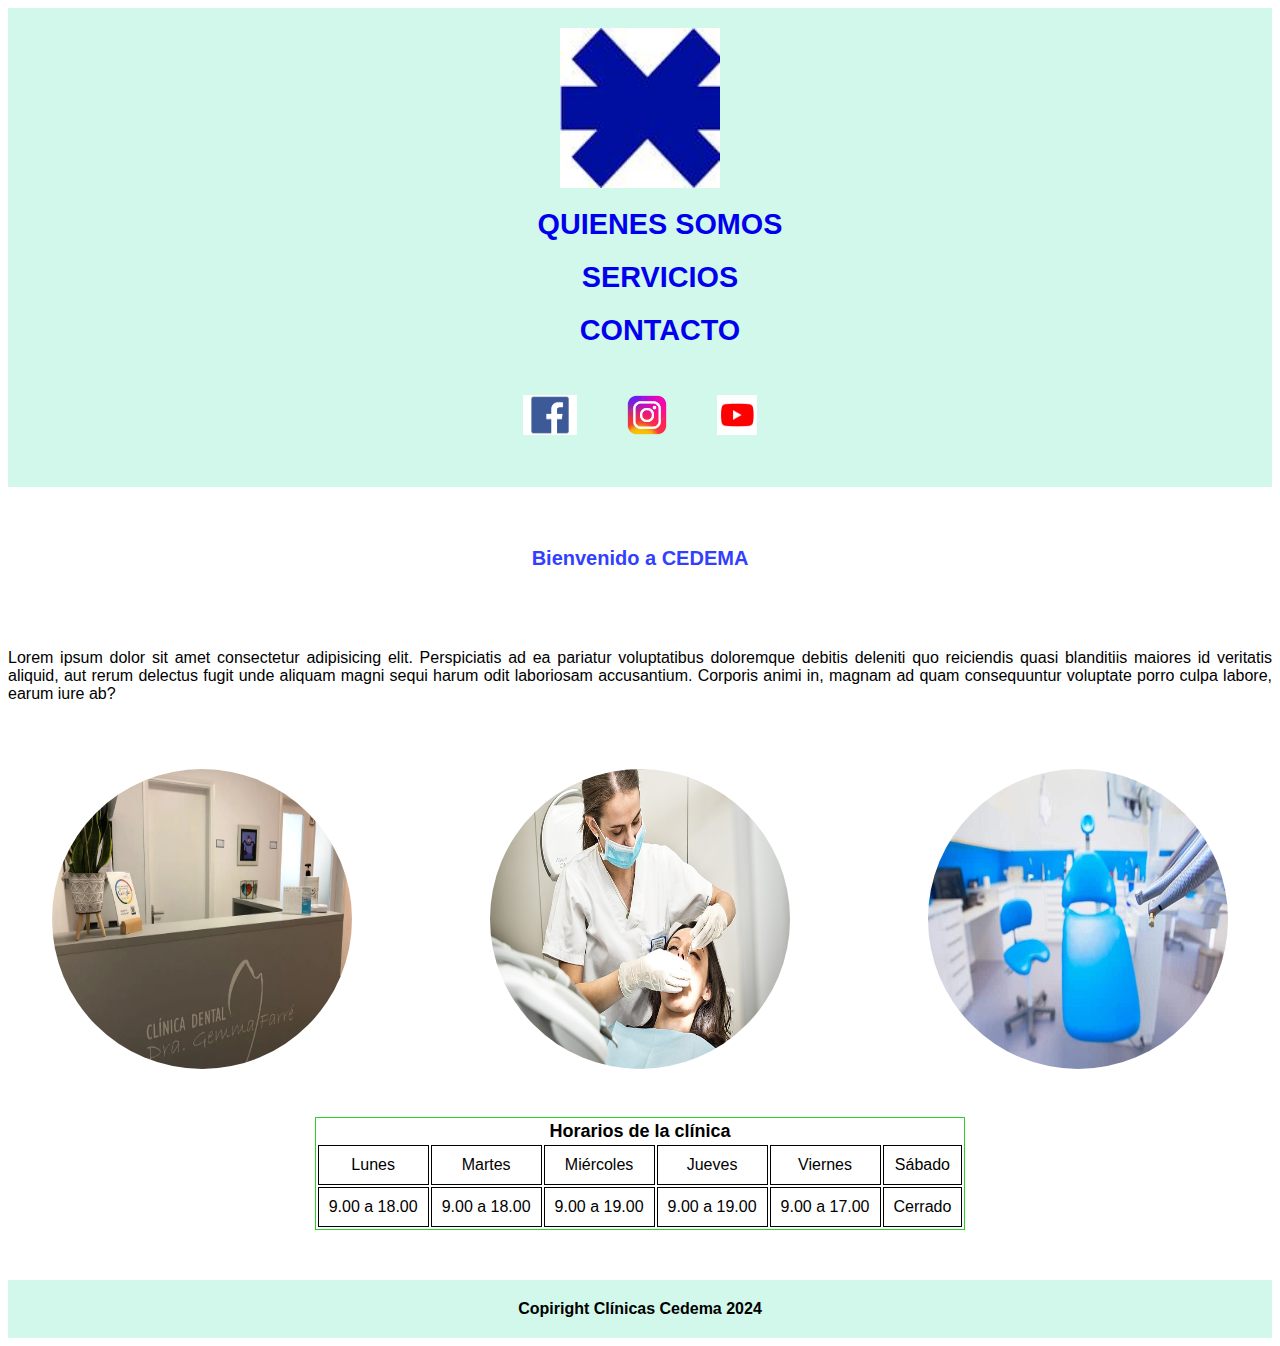
<file: M2P04_Miquel_Xubet_Albert/html/index.html>
<!DOCTYPE html>
<html lang="en">
  <head>
    <meta charset="UTF-8" />
    <meta name="viewport" content="width=device-width, initial-scale=1.0" />
    <title>Mi Web Completa</title>
    <link rel="stylesheet" href="../css/index.css" />
  </head>
  <body>
    <header>
      <nav class="container-menu">
        <a href="./index.html">
          <img
            class="tokio"
            src="../media/img/logotokio.jpeg"
            alt="logo-escuela-tokio"
        /></a>
        <ul>
          <li><a href="./quienes-somos.html">QUIENES SOMOS</a></li>
          <li><a href="./nuestros-servicios.html">SERVICIOS</a></li>
          <li><a href="./contacto.html">CONTACTO</a></li>
        </ul>
        <div class="container-rrss">
          <a href="#"
            ><img
              class="logo"
              src="../media/img/logo-facebook.png"
              alt="logo-facebook"
          /></a>
          <a href="#"
            ><img
              class="logo"
              src="../media/img/logo-instagram.png"
              alt="logo-instagram"
          /></a>
          <a href="#"
            ><img
              class="logo"
              src="../media/img/logo-youtube.webp"
              alt="logo-youtube"
          /></a>
        </div>
      </nav>
    </header>
    <div class="container-principal">
      <h1>Bienvenido a CEDEMA</h1>
      <p>
        Lorem ipsum dolor sit amet consectetur adipisicing elit. Perspiciatis ad
        ea pariatur voluptatibus doloremque debitis deleniti quo reiciendis
        quasi blanditiis maiores id veritatis aliquid, aut rerum delectus fugit
        unde aliquam magni sequi harum odit laboriosam accusantium. Corporis
        animi in, magnam ad quam consequuntur voluptate porro culpa labore,
        earum iure ab?
      </p>
      <div class="container-info">
        <img
          class="imagen-container"
          src="../media/img/entrada.webp"
          alt="foto-recepción-clínica"
        />
        <img
          class="imagen-container"
          src="../media/img/clinica_dental.jpg"
          alt="imagen-paciente"
        />
        <img
          class="imagen-container"
          src="../media/img/clinica.jpg"
          alt="imagen-consulta"
        />
      </div>
    </div>
    <table>
      <tr>
        <th colspan="6">Horarios de la clínica</th>
      </tr>
      <tr>
        <td>Lunes</td>
        <td>Martes</td>
        <td>Miércoles</td>
        <td>Jueves</td>
        <td>Viernes</td>
        <td>Sábado</td>
      </tr>
      <tr>
        <td>9.00 a 18.00</td>
        <td>9.00 a 18.00</td>
        <td>9.00 a 19.00</td>
        <td>9.00 a 19.00</td>
        <td>9.00 a 17.00</td>
        <td>Cerrado</td>
      </tr>
    </table>
    <footer>Copiright Clínicas Cedema 2024</footer>
  </body>
</html>
</file>
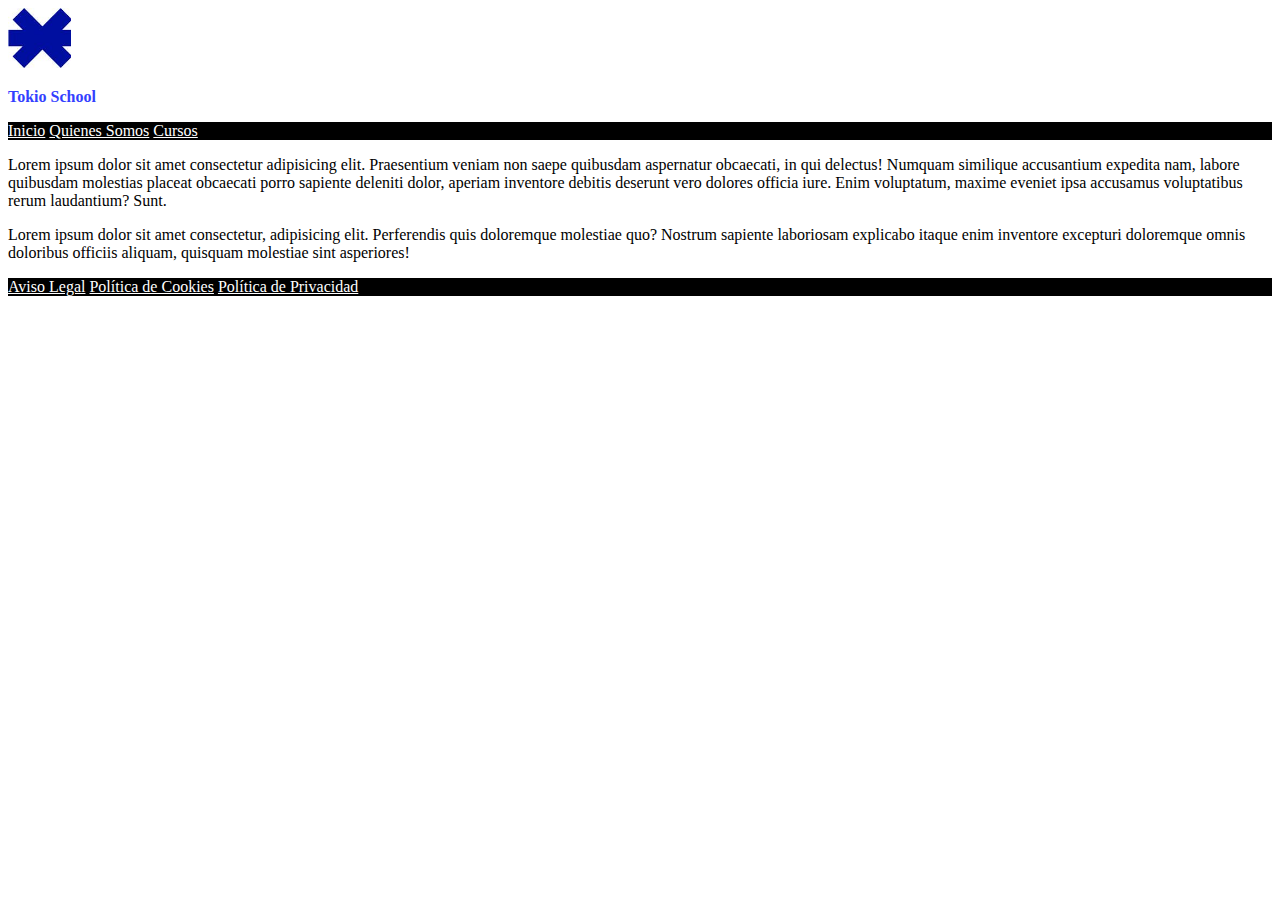
<file: M2P01_Miquel_Xubet_Albert.html>
<!DOCTYPE html>
<html lang="es">
  <head>
    <meta charset="UTF-8" />
    <meta name="viewport" content="width=device-width, initial-scale=1.0" />
    <title>Práctica 1 CSS</title>
    <link rel="stylesheet" href="Styles.css" />
  </head>
  <body>
    <header>
      <img src="logotokio.jpeg" alt="logo-escuela-digital-TokioSchool" /><br />
      <p id="texto">Tokio School</p>
    </header>
    <nav>
      <a href="#">Inicio</a>
      <a href="#">Quienes Somos</a>
      <a href="#">Cursos</a>
    </nav>
    <article>
      <p>
        Lorem ipsum dolor sit amet consectetur adipisicing elit. Praesentium
        veniam non saepe quibusdam aspernatur obcaecati, in qui delectus!
        Numquam similique accusantium expedita nam, labore quibusdam molestias
        placeat obcaecati porro sapiente deleniti dolor, aperiam inventore
        debitis deserunt vero dolores officia iure. Enim voluptatum, maxime
        eveniet ipsa accusamus voluptatibus rerum laudantium? Sunt.
      </p>
    </article>
    <article>
      <p>
        Lorem ipsum dolor sit amet consectetur, adipisicing elit. Perferendis
        quis doloremque molestiae quo? Nostrum sapiente laboriosam explicabo
        itaque enim inventore excepturi doloremque omnis doloribus officiis
        aliquam, quisquam molestiae sint asperiores!
      </p>
    </article>
    <footer>
      <a href="#">Aviso Legal</a>
      <a href="#">Política de Cookies</a>
      <a href="#">Política de Privacidad</a>
    </footer>
  </body>
</html>
</file>
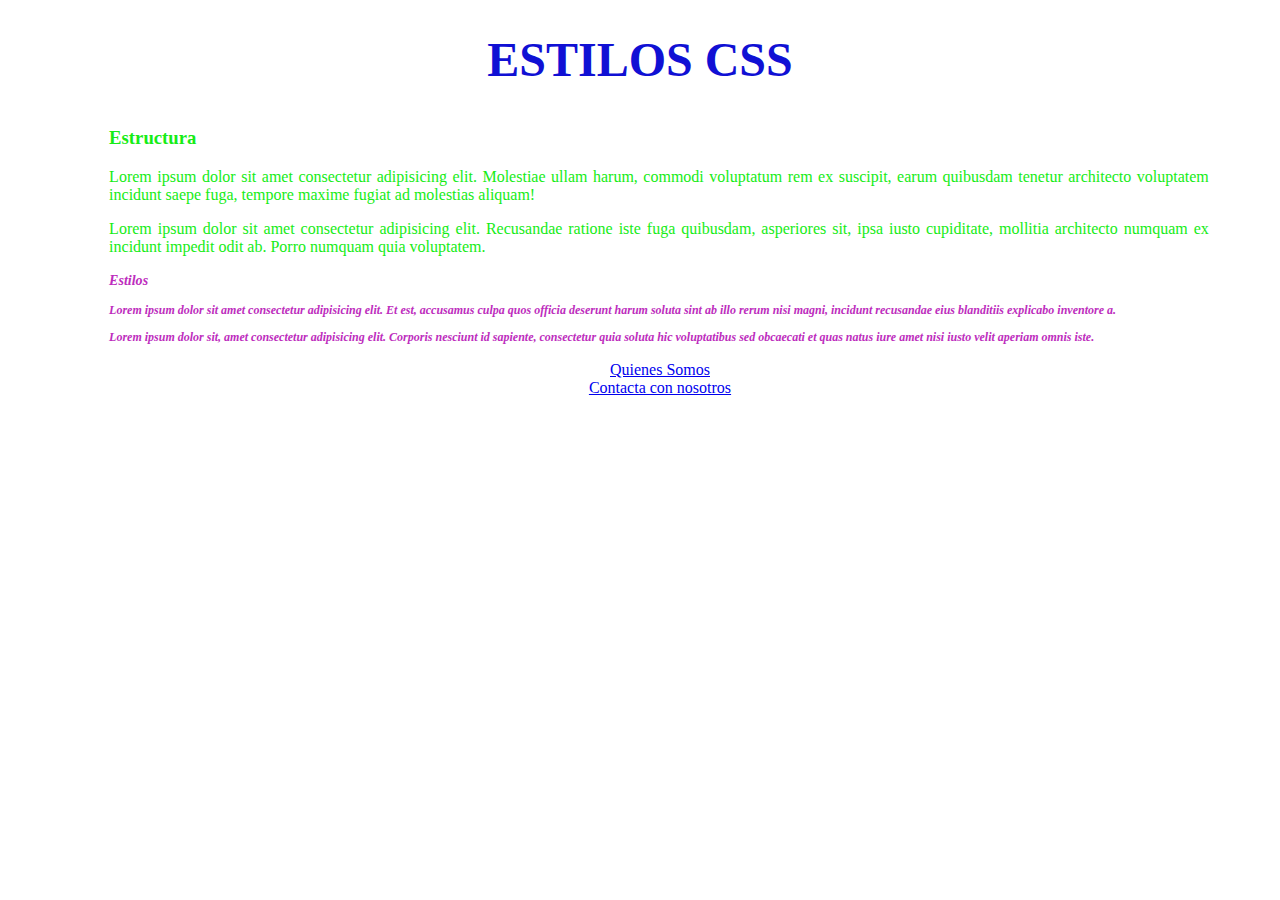
<file: M2P02_Miquel_Xubet_Albert.html>
<!DOCTYPE html>
<html lang="es">
  <head>
    <meta charset="UTF-8" />
    <meta name="viewport" content="width=device-width, initial-scale=1.0" />
    <title>Práctica 2 estilos</title>
    <link rel="stylesheet" href="stylesM2P02.css" />
  </head>
  <body>
    <h1>ESTILOS CSS</h1>
    <section class="articulos">
      <article id="estructura">
        <h3>Estructura</h3>
        <p>
          Lorem ipsum dolor sit amet consectetur adipisicing elit. Molestiae
          ullam harum, commodi voluptatum rem ex suscipit, earum quibusdam
          tenetur architecto voluptatem incidunt saepe fuga, tempore maxime
          fugiat ad molestias aliquam!
        </p>
        <p>
          Lorem ipsum dolor sit amet consectetur adipisicing elit. Recusandae
          ratione iste fuga quibusdam, asperiores sit, ipsa iusto cupiditate,
          mollitia architecto numquam ex incidunt impedit odit ab. Porro numquam
          quia voluptatem.
        </p>
      </article>
      <article id="estilos">
        <h3>Estilos</h3>
        <p>
          Lorem ipsum dolor sit amet consectetur adipisicing elit. Et est,
          accusamus culpa quos officia deserunt harum soluta sint ab illo rerum
          nisi magni, incidunt recusandae eius blanditiis explicabo inventore a.
        </p>
        <p>
          Lorem ipsum dolor sit, amet consectetur adipisicing elit. Corporis
          nesciunt id sapiente, consectetur quia soluta hic voluptatibus sed
          obcaecati et quas natus iure amet nisi iusto velit aperiam omnis iste.
        </p>
      </article>
    </section>
    <footer>
      <nav>
        <ul>
          <li><a href="#">Quienes Somos</a></li>
          <li><a href="#">Contacta con nosotros</a></li>
        </ul>
      </nav>
    </footer>
  </body>
</html>
</file>
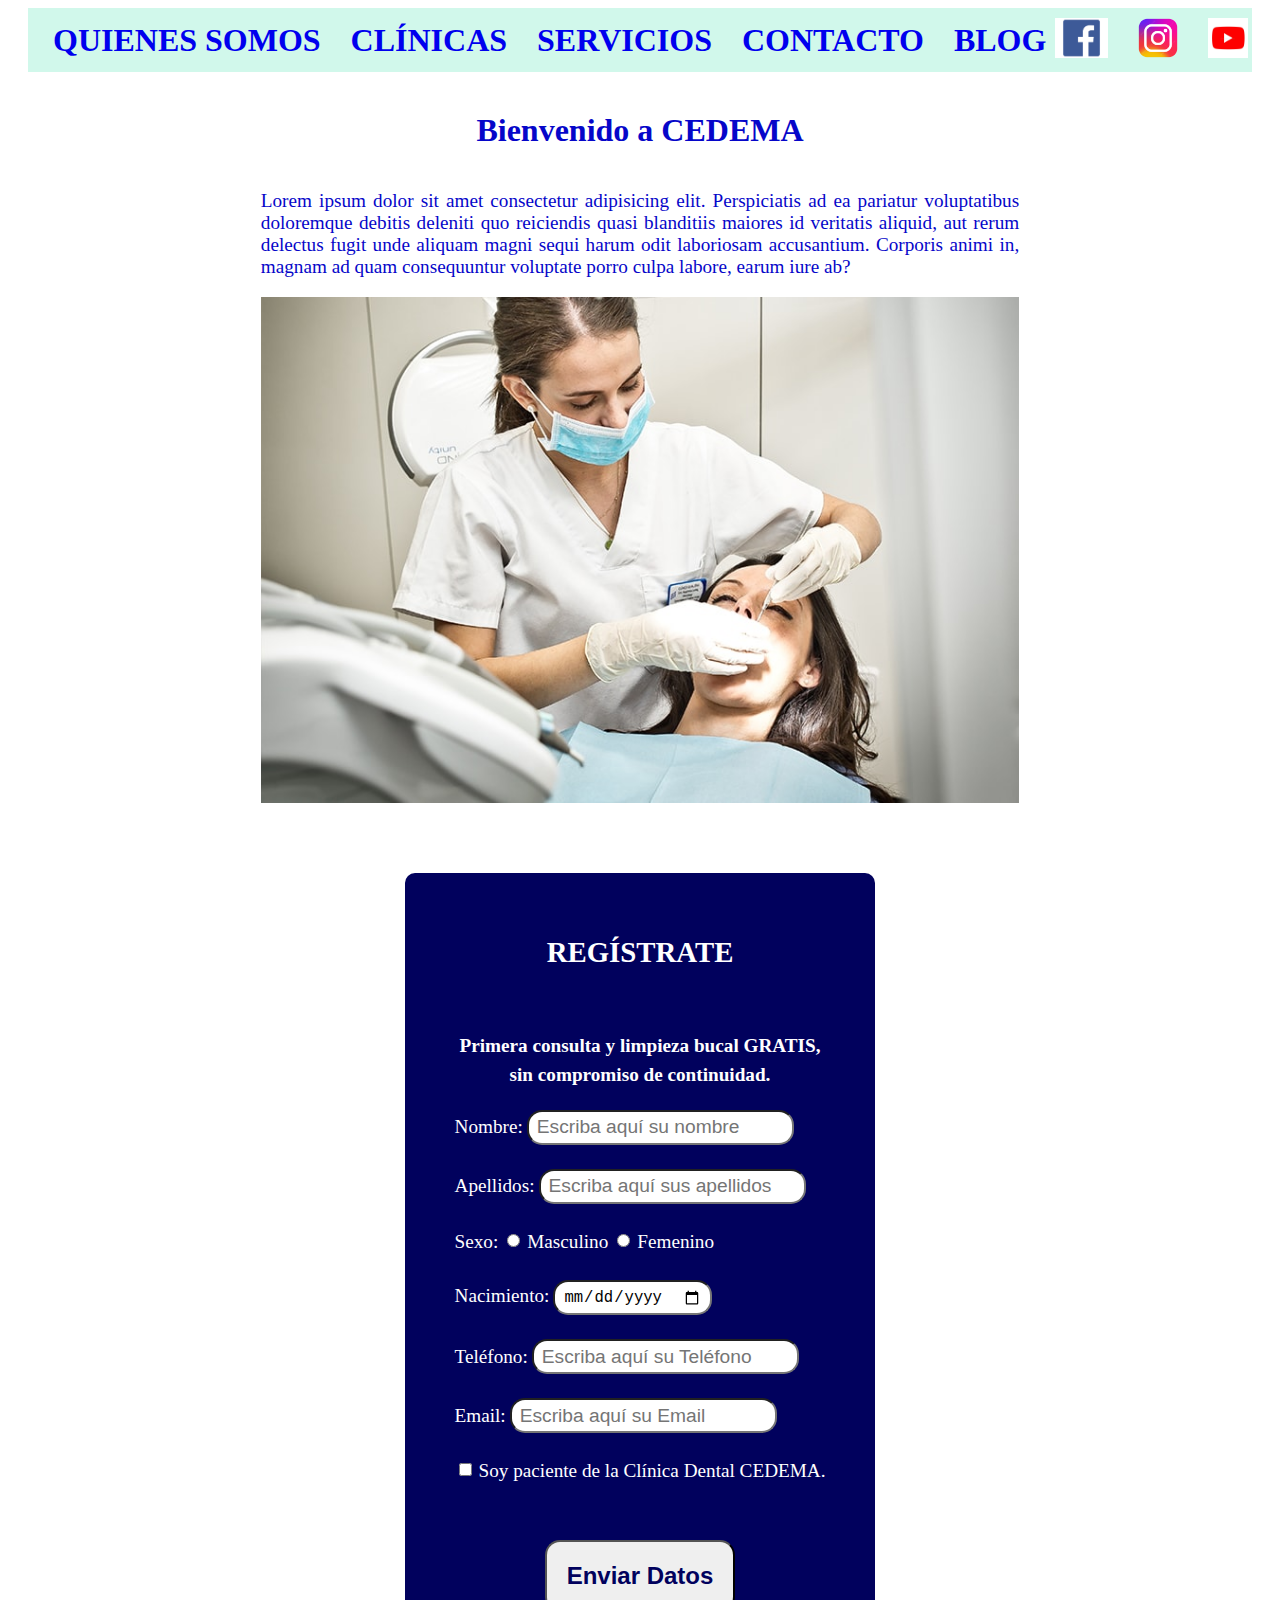
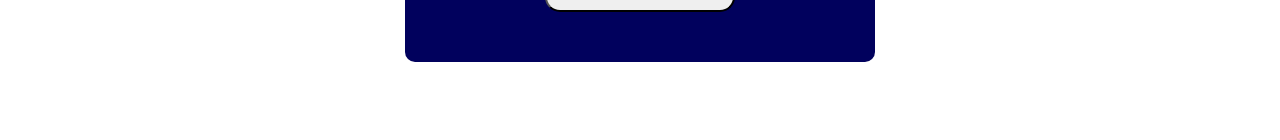
<file: M2P03_Miquel_Xubet_Albert.html>
<!DOCTYPE html>
<html lang="en">
  <head>
    <meta charset="UTF-8" />
    <meta name="viewport" content="width=device-width, initial-scale=1.0" />
    <title>Mi Web Completa</title>
    <link rel="stylesheet" href="stylesM2P03.css" />
  </head>
  <body>
    <header>
      <nav class="container-menu">
        <ul>
          <li><a href="#">QUIENES SOMOS</a></li>
          <li><a href="#">CLÍNICAS</a></li>
          <li><a href="#">SERVICIOS</a></li>
          <li><a href="#">CONTACTO</a></li>
          <li><a href="#">BLOG</a></li>
        </ul>
        <div class="container-rrss">
          <a href="#"
            ><img class="logo" src="logo-facebook.png" alt="logo-facebook"
          /></a>
          <a href="#"
            ><img class="logo" src="logo-instagram.png" alt="logo-instagram"
          /></a>
          <a href="#"
            ><img class="logo" src="logo-youtube.webp" alt="logo-youtube"
          /></a>
        </div>
      </nav>
    </header>
    <div class="container-principal">
      <div class="container-info">
        <h1>Bienvenido a CEDEMA</h1>
        <p>
          Lorem ipsum dolor sit amet consectetur adipisicing elit. Perspiciatis
          ad ea pariatur voluptatibus doloremque debitis deleniti quo reiciendis
          quasi blanditiis maiores id veritatis aliquid, aut rerum delectus
          fugit unde aliquam magni sequi harum odit laboriosam accusantium.
          Corporis animi in, magnam ad quam consequuntur voluptate porro culpa
          labore, earum iure ab?
        </p>
        <img src="clinica_dental.jpg" alt="imagen-paciente" />
      </div>
      <div class="container-form">
        <aside>
          <form action="procesar_registro" method="post">
            <h4>REGÍSTRATE</h4>
            <p>
              Primera consulta y limpieza bucal GRATIS,<br />
              sin compromiso de continuidad.
            </p>
            <div>
              <label for="Name">Nombre:</label>
              <input
                type="text"
                id="Name"
                placeholder="Escriba aquí su nombre"
                required
              />
            </div>
            <br />
            <div>
              <label for="Apellidos">Apellidos:</label>
              <input
                type="text"
                id="Apellidos"
                placeholder="Escriba aquí sus apellidos"
                required
              />
            </div>
            <br />
            <div>
              <label>Sexo:</label>
              <input
                type="radio"
                id="sexo-m"
                name="sexo"
                value="Masculino"
                required
              />
              <label for="sexo-m">Masculino</label>
              <input
                type="radio"
                id="sexo-f"
                name="sexo"
                value="Femenino"
                required
              />
              <label for="sexo-f">Femenino</label>
            </div>
            <br />
            <div>
              <label for="Nacimiento">Nacimiento:</label>
              <input type="date" id="Nacimiento" required />
            </div>
            <br />
            <div>
              <label for="Telefono">Teléfono:</label>
              <input
                type="tel"
                id="Telefono"
                placeholder="Escriba aquí su Teléfono"
                required
              />
            </div>
            <br />
            <div>
              <label for="mail">Email:</label>
              <input
                type="email"
                id="mail"
                placeholder="Escriba aquí su Email"
                required
              />
            </div>
            <br />
            <div>
              <input type="checkbox" id="Legal" name="Legal" />
              <label for="Legal" class="checkbox-label"
                >Soy paciente de la Clínica Dental CEDEMA.</label
              >
            </div>
            <br />
            <button type="submit">Enviar Datos</button>
          </form>
        </aside>
      </div>
    </div>
  </body>
</html>
</file>
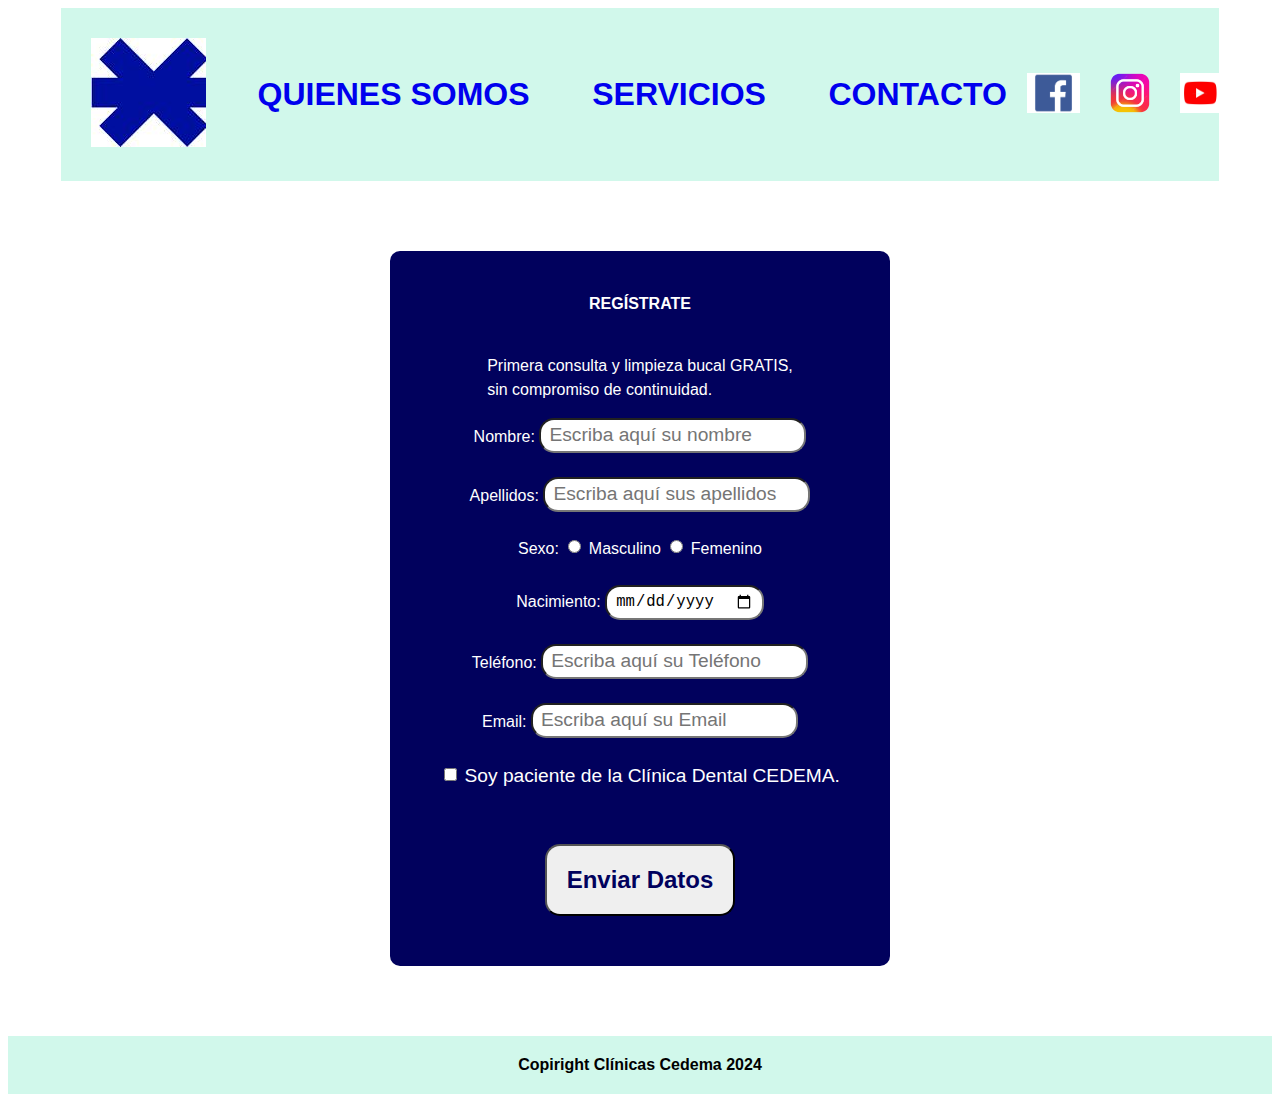
<file: M2P04_Miquel_Xubet_Albert/html/contacto.html>
<!DOCTYPE html>
<html lang="en">
  <head>
    <meta charset="UTF-8" />
    <meta name="viewport" content="width=device-width, initial-scale=1.0" />
    <title>Document</title>
    <link rel="stylesheet" href="../css/contacto.css" />
  </head>
  <body>
    <header>
      <nav class="container-menu">
        <a href="./index.html">
          <img
            class="tokio"
            src="../media/img/logotokio.jpeg"
            alt="logo-escuela-tokio"
        /></a>
        <ul>
          <li><a href="./quienes-somos.html">QUIENES SOMOS</a></li>
          <li><a href="./nuestros-servicios.html">SERVICIOS</a></li>
          <li><a href="./contacto.html">CONTACTO</a></li>
        </ul>
        <div class="container-rrss">
          <a href="#"
            ><img
              class="logo"
              src="../media/img/logo-facebook.png"
              alt="logo-facebook"
          /></a>
          <a href="#"
            ><img
              class="logo"
              src="../media/img/logo-instagram.png"
              alt="logo-instagram"
          /></a>
          <a href="#"
            ><img
              class="logo"
              src="../media/img/logo-youtube.webp"
              alt="logo-youtube"
          /></a>
        </div>
      </nav>
    </header>
    <div class="container-form">
      <form action="procesar_registro" method="post">
        <h4>REGÍSTRATE</h4>
        <p class="parrafo-form">
          Primera consulta y limpieza bucal GRATIS,<br />
          sin compromiso de continuidad.
        </p>
        <div>
          <label for="Name">Nombre:</label>
          <input
            type="text"
            id="Name"
            placeholder="Escriba aquí su nombre"
            required
          />
        </div>
        <br />
        <div>
          <label for="Apellidos">Apellidos:</label>
          <input
            type="text"
            id="Apellidos"
            placeholder="Escriba aquí sus apellidos"
            required
          />
        </div>
        <br />
        <div>
          <label>Sexo:</label>
          <input
            type="radio"
            id="sexo-m"
            name="sexo"
            value="Masculino"
            required
          />
          <label for="sexo-m">Masculino</label>
          <input
            type="radio"
            id="sexo-f"
            name="sexo"
            value="Femenino"
            required
          />
          <label for="sexo-f">Femenino</label>
        </div>
        <br />
        <div>
          <label for="Nacimiento">Nacimiento:</label>
          <input type="date" id="Nacimiento" required />
        </div>
        <br />
        <div>
          <label for="Telefono">Teléfono:</label>
          <input
            type="tel"
            id="Telefono"
            placeholder="Escriba aquí su Teléfono"
            required
          />
        </div>
        <br />
        <div>
          <label for="mail">Email:</label>
          <input
            type="email"
            id="mail"
            placeholder="Escriba aquí su Email"
            required
          />
        </div>
        <br />
        <div>
          <input type="checkbox" id="Legal" name="Legal" />
          <label for="Legal" class="checkbox-label"
            >Soy paciente de la Clínica Dental CEDEMA.</label
          >
        </div>
        <br />
        <button type="submit">Enviar Datos</button>
      </form>
    </div>
    <footer>Copiright Clínicas Cedema 2024</footer>
  </body>
</html>
</file>
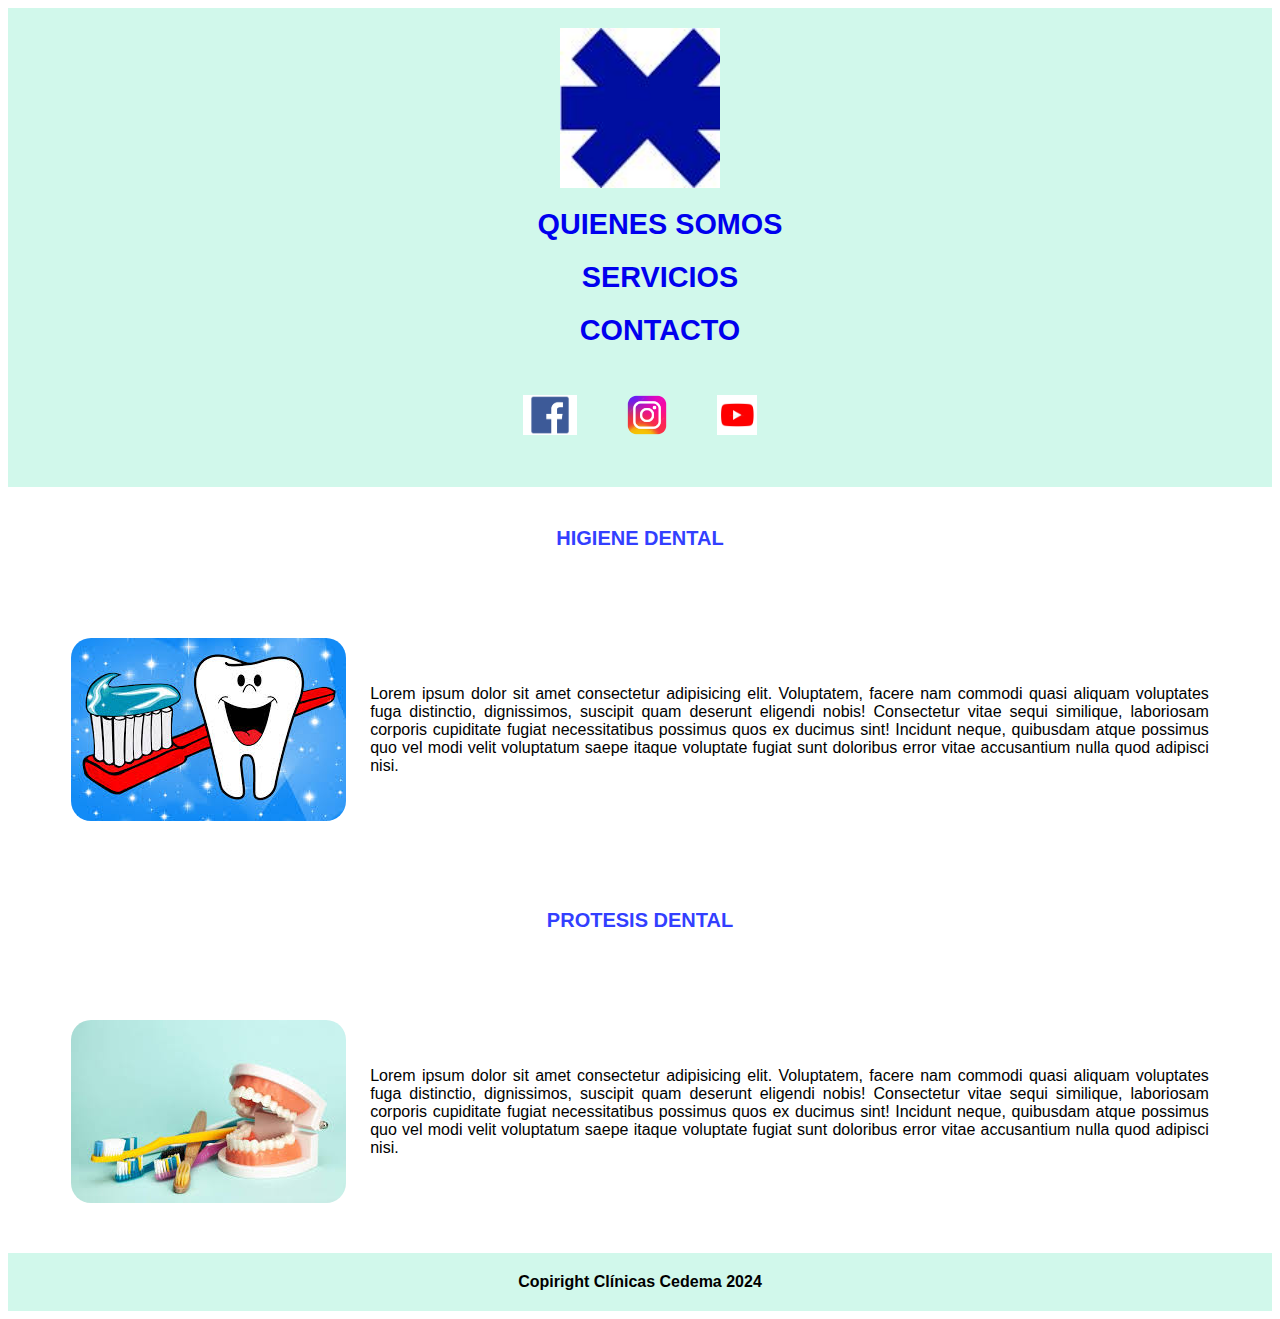
<file: M2P04_Miquel_Xubet_Albert/html/nuestros-servicios.html>
<!DOCTYPE html>
<html lang="en">
  <head>
    <meta charset="UTF-8" />
    <meta name="viewport" content="width=device-width, initial-scale=1.0" />
    <title>Document</title>
    <link rel="stylesheet" href="../css/nuestros-servicios.css" />
  </head>
  <body>
    <header>
      <nav class="container-menu">
        <a href="./index.html">
          <img
            class="tokio"
            src="../media/img/logotokio.jpeg"
            alt="logo-escuela-tokio"
        /></a>
        <ul>
          <li><a href="./quienes-somos.html">QUIENES SOMOS</a></li>
          <li><a href="./nuestros-servicios.html">SERVICIOS</a></li>
          <li><a href="./contacto.html">CONTACTO</a></li>
        </ul>
        <div class="container-rrss">
          <a href="#"
            ><img
              class="logo"
              src="../media/img/logo-facebook.png"
              alt="logo-facebook"
          /></a>
          <a href="#"
            ><img
              class="logo"
              src="../media/img/logo-instagram.png"
              alt="logo-instagram"
          /></a>
          <a href="#"
            ><img
              class="logo"
              src="../media/img/logo-youtube.webp"
              alt="logo-youtube"
          /></a>
        </div>
      </nav>
    </header>
    <div class="container-servicio">
      <h1>HIGIENE DENTAL</h1>
      <div class="container-descripcion-servicio">
        <img
          class="imagen-servicio"
          src="../media/img/higiene-dental.jpeg"
          alt=""
        />
        <p>
          Lorem ipsum dolor sit amet consectetur adipisicing elit. Voluptatem,
          facere nam commodi quasi aliquam voluptates fuga distinctio,
          dignissimos, suscipit quam deserunt eligendi nobis! Consectetur vitae
          sequi similique, laboriosam corporis cupiditate fugiat necessitatibus
          possimus quos ex ducimus sint! Incidunt neque, quibusdam atque
          possimus quo vel modi velit voluptatum saepe itaque voluptate fugiat
          sunt doloribus error vitae accusantium nulla quod adipisci nisi.
        </p>
      </div>
      <h1>PROTESIS DENTAL</h1>
      <div class="container-descripcion-servicio">
        <img class="imagen-servicio" src="../media/img/protesis.jpeg" alt="" />
        <p>
          Lorem ipsum dolor sit amet consectetur adipisicing elit. Voluptatem,
          facere nam commodi quasi aliquam voluptates fuga distinctio,
          dignissimos, suscipit quam deserunt eligendi nobis! Consectetur vitae
          sequi similique, laboriosam corporis cupiditate fugiat necessitatibus
          possimus quos ex ducimus sint! Incidunt neque, quibusdam atque
          possimus quo vel modi velit voluptatum saepe itaque voluptate fugiat
          sunt doloribus error vitae accusantium nulla quod adipisci nisi.
        </p>
      </div>
    </div>
    <footer>Copiright Clínicas Cedema 2024</footer>
  </body>
</html>
</file>
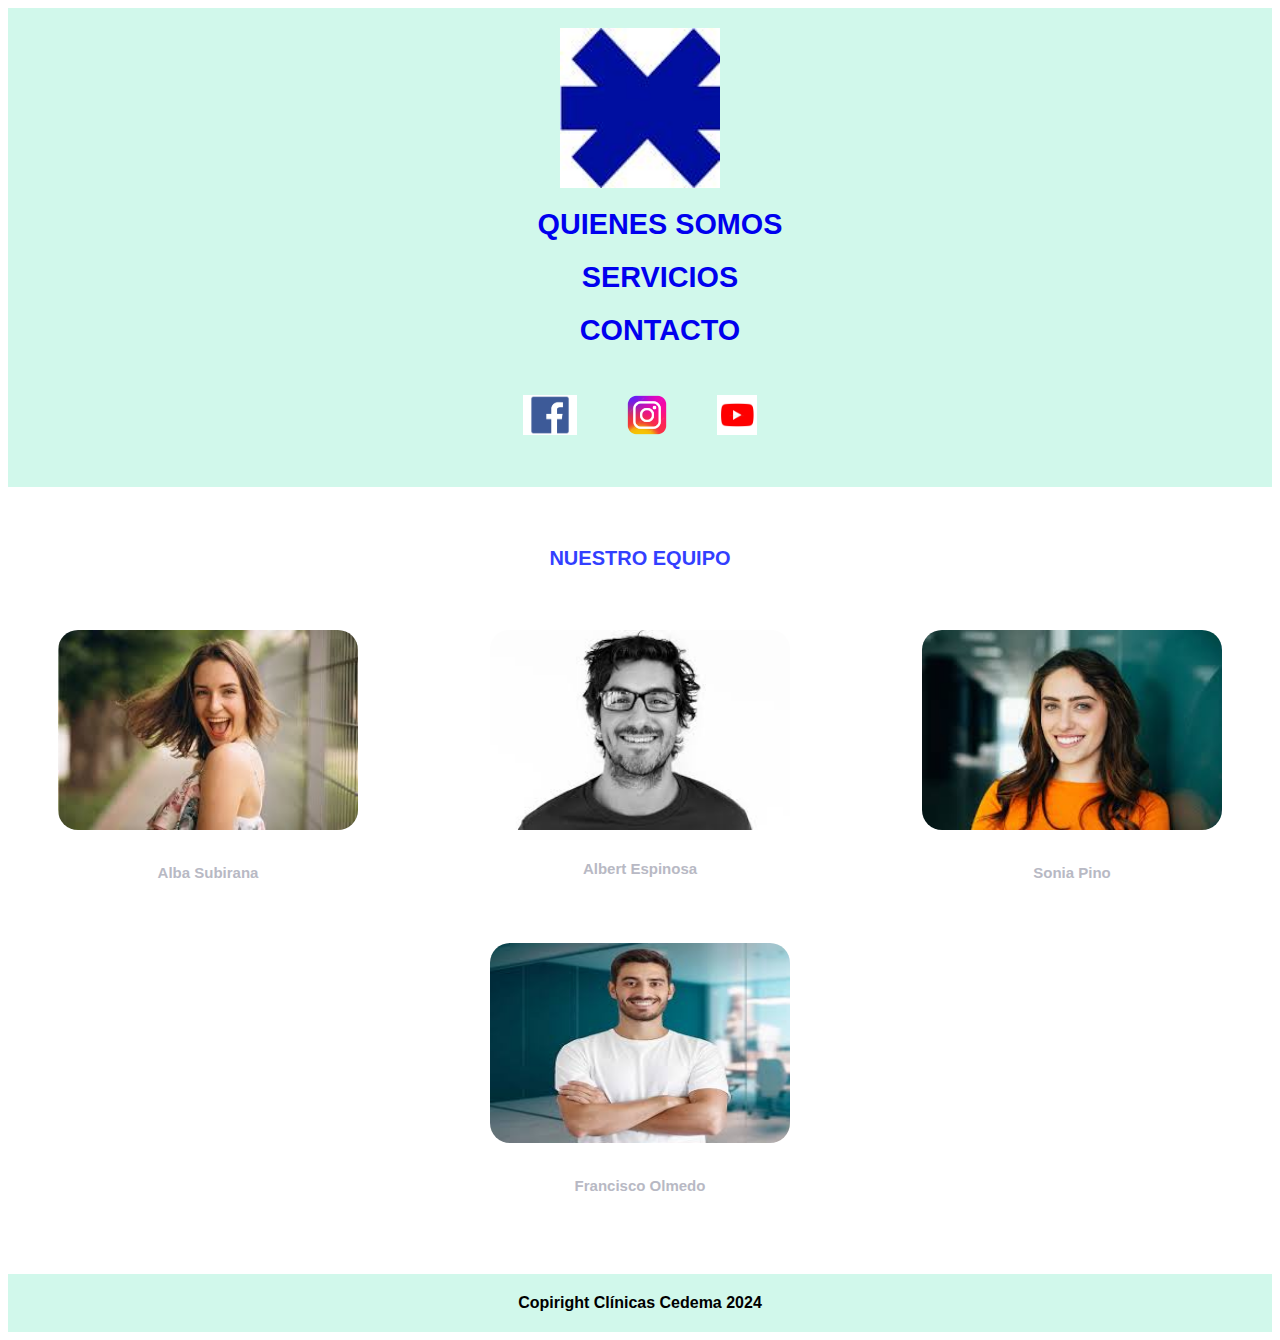
<file: M2P04_Miquel_Xubet_Albert/html/quienes-somos.html>
<!DOCTYPE html>
<html lang="en">
  <head>
    <meta charset="UTF-8" />
    <meta name="viewport" content="width=device-width, initial-scale=1.0" />
    <title>Document</title>
    <link rel="stylesheet" href="../css/quienes-somos.css" />
  </head>
  <body>
    <header>
      <nav class="container-menu">
        <a href="./index.html">
          <img
            class="tokio"
            src="../media/img/logotokio.jpeg"
            alt="logo-escuela-tokio"
        /></a>
        <ul>
          <li><a href="./quienes-somos.html">QUIENES SOMOS</a></li>
          <li><a href="./nuestros-servicios.html">SERVICIOS</a></li>
          <li><a href="./contacto.html">CONTACTO</a></li>
        </ul>
        <div class="container-rrss">
          <a href="#"
            ><img
              class="logo"
              src="../media/img/logo-facebook.png"
              alt="logo-facebook"
          /></a>
          <a href="#"
            ><img
              class="logo"
              src="../media/img/logo-instagram.png"
              alt="logo-instagram"
          /></a>
          <a href="#"
            ><img
              class="logo"
              src="../media/img/logo-youtube.webp"
              alt="logo-youtube"
          /></a>
        </div>
      </nav>
    </header>
    <h1>NUESTRO EQUIPO</h1>
    <div class="container-imagenes">
      <div>
        <img class="foto-miembro" src="../media/img/alba.jpeg" alt="" />
        <h2>Alba Subirana</h2>
      </div>
      <div class="container-miembro">
        <img class="foto-miembro" src="../media/img/albert.jpeg" alt="" />
        <h2>Albert Espinosa</h2>
      </div>
      <div>
        <img class="foto-miembro" src="../media/img/sonia.jpeg" alt="" />
        <h2>Sonia Pino</h2>
      </div>
      <div>
        <img class="foto-miembro" src="../media/img/francisco.jpeg" alt="" />
        <h2>Francisco Olmedo</h2>
      </div>
    </div>
    <footer>Copiright Clínicas Cedema 2024</footer>
  </body>
</html>
</file>
<file: M2P04_Miquel_Xubet_Albert/css/index.css>
:root {
  --h1-font-size: 20px;
  --h1-font-weight: bold;
  --h1-color: #333fff;
  --h2-font-size: 15px;
  --h2-color: #b8b9c4;
  --body-font-family: arial;
}

h1 {
  font-size: var(--h1-font-size);
  font-weight: var(--h1-font-weight);
  color: var(--h1-color);
}

h2 {
  font-size: var(--h2-font-size);
  color: var(--h2-color);
}

body {
  font-family: var(--body-font-family);
}

@media only screen and (max-width: 768px) {
  header {
    align-items: center;
    display: flex;
    flex-direction: column;
  }

  .container-menu {
    align-items: center;
    background-color: rgb(209, 248, 235);
    display: flex;
    flex-direction: column;
    justify-content: center;
    width: 100%;
  }

  .tokio {
    display: flex;
    height: 10em;
    padding: 20px;
    width: 10em;
  }

  .container-rrss {
    align-items: center;
    display: flex;
    gap: 50px;
    justify-content: center;
    margin: 3em 0;
  }

  .container-menu ul {
    align-items: center;
    display: flex;
    flex-direction: column;
    flex-wrap: wrap;
    font-size: 1.8em;
    font-weight: bold;
    gap: 20px;
    justify-content: center;
    list-style: none;
    margin: auto;
  }

  nav ul li a {
    text-decoration: none;
  }

  .logo {
    height: 40px;
    width: auto;
  }

  h1 {
    margin-top: 3em;
    text-align: center;
  }

  p {
    text-align: justify;
  }

  .container-info {
    align-content: center;
    display: flex;
    flex-direction: column;
    flex-wrap: wrap;
    gap: 50px;
    justify-content: center;
    width: 100%;
  }

  .imagen-container {
    align-content: center;
    border-radius: 50%;
    display: flex;
    flex-wrap: wrap;
    height: 300px;
    width: 300px;
  }

  .container-principal {
    align-content: center;
    display: flex;
    flex-direction: column;
    gap: 50px;
  }

  table {
    margin: 3em 0;
    border: 1px solid rgb(37, 212, 37);
  }

  th {
    font-size: 18px;
  }
  td {
    border: 1px solid black;
    text-align: center;
    padding: 10px;
  }

  footer {
    background-color: rgb(209, 248, 235);
    font-size: 1em;
    font-weight: bold;
    margin-top: 50px;
    padding: 20px;
    text-align: center;
  }
}

@media only screen and (min-width: 768px) and (max-width: 1300px) {
  header {
    align-items: center;
    display: flex;
    flex-direction: column;
  }

  .container-menu {
    align-items: center;
    background-color: rgb(209, 248, 235);
    display: flex;
    flex-direction: column;
    justify-content: center;
    width: 100%;
  }

  .tokio {
    display: flex;
    height: 10em;
    padding: 20px;
    width: 10em;
  }

  .container-rrss {
    align-items: center;
    display: flex;
    gap: 50px;
    justify-content: center;
    margin: 3em 0;
  }

  .container-menu ul {
    align-items: center;
    display: flex;
    flex-direction: column;
    flex-wrap: wrap;
    font-size: 1.8em;
    font-weight: bold;
    gap: 20px;
    justify-content: center;
    list-style: none;
    margin: auto;
  }

  nav ul li a {
    text-decoration: none;
  }

  .logo {
    height: 40px;
    width: auto;
  }

  h1 {
    margin-top: 3em;
    text-align: center;
  }

  p {
    text-align: justify;
  }

  .container-info {
    display: flex;
    flex-direction: row;
    flex-wrap: wrap;
    margin: 0 auto;
    gap: 50px;
    justify-content: space-around;
    width: 100%;
  }

  .imagen-container {
    border-radius: 50%;
    height: 300px;
    width: 300px;
  }

  .container-principal {
    align-items: center;
    display: flex;
    flex-direction: column;
    gap: 50px;
    margin: 0 auto;
  }

  table {
    margin: 3em auto;
    border: 1px solid rgb(37, 212, 37);
  }

  th {
    font-size: 18px;
  }
  td {
    border: 1px solid black;
    text-align: center;
    padding: 10px;
  }

  footer {
    background-color: rgb(209, 248, 235);
    font-size: 1em;
    font-weight: bold;
    margin-top: 50px;
    padding: 20px;
    text-align: center;
  }
}

@media only screen and (min-width: 1300px) {
  header {
    display: flex;
    flex-direction: row;
    width: 100%;
  }

  .container-menu {
    background-color: rgb(209, 248, 235);
    display: flex;
    justify-content: space-around;
    align-content: center;
    margin: 0 auto;
    padding: 10px;
    width: 90%;
  }

  .tokio {
    padding: 20px;
  }

  .container-rrss {
    align-items: center;
    display: flex;
    gap: 30px;
    justify-content: center;
    width: 15%;
  }

  .container-menu ul {
    align-items: center;
    display: flex;
    flex-direction: row;
    flex-wrap: wrap;
    font-size: 2em;
    font-weight: bold;
    justify-content: space-around;
    list-style: none;
    margin: 0;
    padding: 0;
    width: 85%;
  }

  nav ul li a {
    text-decoration: none;
  }

  .logo {
    height: 40px;
    width: auto;
  }

  .container-principal {
    align-items: center;
    display: flex;
    flex-direction: column;
    flex-wrap: wrap;
    justify-content: center;
  }

  .container-info {
    display: flex;
    flex-direction: row;
    flex-wrap: wrap;
    gap: 25px;
    justify-content: space-around;
    margin: 25px;
    padding: 25px;
    width: 90%;
  }

  h1 {
    color: rgb(6, 6, 201);
    font-weight: bold;
    margin-top: 100px;
    text-align: center;
  }

  p {
    color: rgb(6, 6, 201);
    font-size: 1.2em;
    text-align: justify;
    width: 90%;
  }

  .imagen-container {
    border-radius: 50%;
    height: 300px;
    width: 300px;
  }

  table {
    margin: 3em auto;
    border: 1px solid rgb(37, 212, 37);
  }

  th {
    font-size: 18px;
  }
  td {
    border: 1px solid black;
    text-align: center;
    padding: 10px;
  }

  footer {
    background-color: rgb(209, 248, 235);
    font-size: 1em;
    font-weight: bold;
    margin-top: 50px;
    padding: 20px;
    text-align: center;
  }
}
</file>
<file: Styles.css>
img {
  height: 60px;
}

#texto {
  color: #333fff;
  font-size: 16px;
  font-weight: bold;
}

nav {
  background-color: black;
  width: 100%;
}

nav a {
  color: white;
}

footer {
  background-color: black;
  width: 100%;
}

footer a {
  color: white;
}
</file>
<file: stylesM2P02.css>
h1 {
  color: rgb(16, 16, 212);
  font-family: Verdana, Geneva, Tahoma, sans-serif;
  font-size: 3em;
  font-family: bold;
  text-align: center;
}

.articulos {
  margin-left: 8%;
  margin-right: 5%;
  margin-top: 30pt;
}

#estructura {
  color: rgb(22, 236, 22);
  font-size: 16px;
  text-align: justify;
}

#estilos {
  color: rgb(189, 45, 189);
  font-size: 12px;
  font-weight: bold;
  font-style: italic;
}

nav {
  text-align: center;
}

nav ul {
  list-style-type: none;
}

nav ul li:hover a {
  color: rgb(200, 138, 23);
}
</file>
<file: stylesM2P03.css>
.container-menu {
  background-color: rgb(209, 248, 235);
  display: flex;
  margin: 0 20px;
  padding: 10px;
}

.container-rrss {
  display: flex;
  gap: 30px;
  justify-content: center;
  width: 15%;
}

.container-menu ul {
  align-items: center;
  display: flex;
  flex-direction: row;
  flex-wrap: wrap;
  font-size: 2em;
  font-weight: bold;
  justify-content: space-around;
  list-style: none;
  margin: 0;
  padding: 0;
  width: 85%;
}

nav ul li a {
  text-decoration: none;
}

.logo {
  height: 40px;
  width: auto;
}

.container-principal {
  align-items: center;
  display: flex;
  flex-wrap: wrap;
  justify-content: center;
}

.container-info {
  display: flex;
  flex-direction: column;
  flex-wrap: nowrap;
  margin: 0 25px;
  max-width: 60%;
}

h1 {
  color: rgb(6, 6, 201);
  font-weight: bold;
  margin-top: 40px;
  text-align: center;
}

p {
  color: rgb(6, 6, 201);
  font-size: 1.2em;
  text-align: justify;
}

.container-form {
  align-items: center;
  display: flex;
  justify-content: center;
  margin: 70px auto;
}

aside h4 {
  color: white;
  font-weight: bold;
  font-size: 1.8em;
  text-align: center;
}

aside p {
  color: white;
  font-size: 1.2em;
  font-weight: 600;
  line-height: 1.5;
  text-align: center;
  margin-bottom: 20px;
}

aside label {
  color: white;
  font-size: 1.2em;
  margin-bottom: 10px;
}

form {
  background-color: rgb(1, 1, 93);
  border-radius: 10px;
  display: flex;
  flex-direction: column;
  flex-wrap: wrap;
  line-height: 1.5;
  padding: 20px 50px;
}

input {
  border-radius: 15px;
  font-size: 1.2em;
  height: 15px;
  padding: 8px;
}

.checkbox-label {
  color: white;
  font-size: 1.2em;
}

button {
  border-radius: 15px;
  color: rgb(1, 1, 93);
  font-size: 1.5em;
  font-weight: bold;
  margin: 30px auto;
  padding: 20px;
}

button:hover {
  background-color: yellowgreen;
  font-size: 2em;
}
</file>
<file: M2P04_Miquel_Xubet_Albert/css/contacto.css>
:root {
  --h1-font-size: 20px;
  --h1-font-weight: bold;
  --h1-color: #333fff;
  --h2-font-size: 15px;
  --h2-color: #b8b9c4;
  --body-font-family: arial;
}

h1 {
  font-size: var(--h1-font-size);
  font-weight: var(--h1-font-weight);
  color: var(--h1-color);
}

h2 {
  font-size: var(--h2-font-size);
  color: var(--h2-color);
}

body {
  font-family: var(--body-font-family);
}

@media only screen and (max-width: 768px) {
  header {
    align-items: center;
    display: flex;
    flex-direction: column;
  }

  .container-menu {
    align-items: center;
    background-color: rgb(209, 248, 235);
    display: flex;
    flex-direction: column;
    justify-content: center;
    width: 100%;
  }

  .tokio {
    display: flex;
    height: 10em;
    padding: 20px;
    width: 10em;
  }

  .container-rrss {
    align-items: center;
    display: flex;
    gap: 50px;
    justify-content: center;
    margin: 3em 0;
  }

  .container-menu ul {
    align-items: center;
    display: flex;
    flex-direction: column;
    flex-wrap: wrap;
    font-size: 1.8em;
    font-weight: bold;
    gap: 20px;
    justify-content: center;
    list-style: none;
    margin: auto;
  }

  nav ul li a {
    text-decoration: none;
  }

  .logo {
    height: 40px;
    width: auto;
  }

  h4 {
    color: white;
    font-weight: bold;
    font-size: 1.8em;
    text-align: center;
  }

  .parrafo-form {
    color: white;
    font-size: 1.2em;
    font-weight: 600;
    line-height: 1.5;
    text-align: center;
    margin-bottom: 20px;
  }

  label {
    color: white;
    font-size: 1.2em;
    margin-bottom: 10px;
  }

  form {
    align-items: center;
    background-color: rgb(1, 1, 93);
    border-radius: 10px;
    display: flex;
    flex-direction: column;
    flex-wrap: wrap;
    line-height: 1.5;
    padding: 20px 50px;
  }

  input {
    border-radius: 15px;
    font-size: 1.2em;
    height: 15px;
    padding: 8px;
  }

  .checkbox-label {
    color: white;
    font-size: 1.2em;
  }

  button {
    border-radius: 15px;
    color: rgb(1, 1, 93);
    font-size: 1.5em;
    font-weight: bold;
    margin: 30px auto;
    padding: 20px;
  }

  footer {
    background-color: rgb(209, 248, 235);
    font-size: 1em;
    font-weight: bold;
    margin-top: 50px;
    padding: 20px;
    text-align: center;
  }
}

@media only screen and (min-width: 768px) and (max-width: 1024px) {
  header {
    align-items: center;
    display: flex;
    flex-direction: column;
  }

  .container-menu {
    align-items: center;
    background-color: rgb(209, 248, 235);
    display: flex;
    flex-direction: column;
    justify-content: center;
    width: 100%;
  }

  .tokio {
    display: flex;
    height: 10em;
    padding: 20px;
    width: 10em;
  }

  .container-rrss {
    align-items: center;
    display: flex;
    gap: 50px;
    justify-content: center;
    margin: 3em 0;
  }

  .container-menu ul {
    align-items: center;
    display: flex;
    flex-direction: column;
    flex-wrap: wrap;
    font-size: 1.8em;
    font-weight: bold;
    gap: 20px;
    justify-content: center;
    list-style: none;
    margin: auto;
  }

  nav ul li a {
    text-decoration: none;
  }

  .logo {
    height: 40px;
    width: auto;
  }

  footer {
    background-color: rgb(209, 248, 235);
    font-size: 1em;
    font-weight: bold;
    margin-top: 50px;
    padding: 20px;
    text-align: center;
  }

  h4 {
    color: white;
    font-weight: bold;
    font-size: 1.8em;
    text-align: center;
  }

  .parrafo-form {
    color: white;
    font-size: 1.2em;
    font-weight: 600;
    line-height: 1.5;
    text-align: center;
    margin-bottom: 20px;
  }

  label {
    color: white;
    font-size: 1.2em;
    margin-bottom: 10px;
  }

  form {
    align-items: center;
    background-color: rgb(1, 1, 93);
    border-radius: 10px;
    display: flex;
    flex-direction: column;
    flex-wrap: wrap;
    line-height: 1.5;
    padding: 20px 50px;
  }

  input {
    border-radius: 15px;
    font-size: 1.2em;
    height: 15px;
    padding: 8px;
  }

  .checkbox-label {
    color: white;
    font-size: 1.2em;
  }

  button {
    border-radius: 15px;
    color: rgb(1, 1, 93);
    font-size: 1.5em;
    font-weight: bold;
    margin: 30px auto;
    padding: 20px;
  }
}

@media only screen and (min-width: 1024px) {
  header {
    display: flex;
    flex-direction: row;
    width: 100%;
  }

  .container-menu {
    background-color: rgb(209, 248, 235);
    display: flex;
    justify-content: space-around;
    align-content: center;
    margin: 0 auto;
    padding: 10px;
    width: 90%;
  }

  .tokio {
    padding: 20px;
  }

  .container-rrss {
    align-items: center;
    display: flex;
    gap: 30px;
    justify-content: center;
    width: 15%;
  }

  .container-menu ul {
    align-items: center;
    display: flex;
    flex-direction: row;
    flex-wrap: wrap;
    font-size: 2em;
    font-weight: bold;
    justify-content: space-around;
    list-style: none;
    margin: 0;
    padding: 0;
    width: 85%;
  }

  nav ul li a {
    text-decoration: none;
  }

  .logo {
    height: 40px;
    width: auto;
  }

  .container-principal {
    align-items: center;
    display: flex;
    flex-direction: column;
    flex-wrap: wrap;
    justify-content: center;
  }

  .container-info {
    display: flex;
    flex-direction: row;
    flex-wrap: wrap;
    gap: 25px;
    justify-content: center;
    margin: 25px;
    padding: 25px;
    width: 90%;
  }

  .container-form {
    align-items: center;
    display: flex;
    justify-content: center;
    margin: 70px auto;
  }

  form {
    align-items: center;
    background-color: rgb(1, 1, 93);
    border-radius: 10px;
    color: white;
    display: flex;
    flex-direction: column;
    flex-wrap: wrap;
    line-height: 1.5;
    padding: 20px 50px;
  }

  input {
    border-radius: 15px;
    font-size: 1.2em;
    height: 15px;
    padding: 8px;
  }

  .checkbox-label {
    color: white;
    font-size: 1.2em;
  }

  button {
    border-radius: 15px;
    color: rgb(1, 1, 93);
    font-size: 1.5em;
    font-weight: bold;
    margin: 30px auto;
    padding: 20px;
  }

  button:hover {
    background-color: yellowgreen;
    font-size: 2em;
  }

  footer {
    background-color: rgb(209, 248, 235);
    font-size: 1em;
    font-weight: bold;
    margin-top: 50px;
    padding: 20px;
    text-align: center;
  }
}
</file>
<file: M2P04_Miquel_Xubet_Albert/css/nuestros-servicios.css>
:root {
  --h1-font-size: 20px;
  --h1-font-weight: bold;
  --h1-color: #333fff;
  --h2-font-size: 15px;
  --h2-color: #b8b9c4;
  --body-font-family: arial;
}

h1 {
  font-size: var(--h1-font-size);
  font-weight: var(--h1-font-weight);
  color: var(--h1-color);
}

h2 {
  font-size: var(--h2-font-size);
  color: var(--h2-color);
}

body {
  font-family: var(--body-font-family);
}

@media only screen and (max-width: 768px) {
  header {
    align-items: center;
    display: flex;
    flex-direction: column;
  }

  .container-menu {
    align-items: center;
    background-color: rgb(209, 248, 235);
    display: flex;
    flex-direction: column;
    justify-content: center;
    width: 100%;
  }

  .tokio {
    display: flex;
    height: 10em;
    padding: 20px;
    width: 10em;
  }

  .container-rrss {
    align-items: center;
    display: flex;
    gap: 50px;
    justify-content: center;
    margin: 3em 0;
  }

  .container-menu ul {
    align-items: center;
    display: flex;
    flex-direction: column;
    flex-wrap: wrap;
    font-size: 1.8em;
    font-weight: bold;
    gap: 20px;
    justify-content: center;
    list-style: none;
    margin: auto;
  }

  nav ul li a {
    text-decoration: none;
  }

  .logo {
    height: 40px;
    width: auto;
  }

  .container-servicio {
    align-items: center;
    display: flex;
    flex-direction: column;
  }

  h1 {
    margin: 2em 0;
  }

  .container-descripcion-servicio {
    align-items: center;
    display: flex;
    flex-direction: column;
    gap: 1.5em;
  }

  .imagen-servicio {
    border-radius: 20px;
  }

  .container-descripcion-servicio p {
    text-align: justify;
  }

  footer {
    background-color: rgb(209, 248, 235);
    font-size: 1em;
    font-weight: bold;
    margin-top: 50px;
    padding: 20px;
    text-align: center;
  }
}

@media only screen and (min-width: 768px) and (max-width: 1300px) {
  header {
    align-items: center;
    display: flex;
    flex-direction: column;
  }

  .container-menu {
    align-items: center;
    background-color: rgb(209, 248, 235);
    display: flex;
    flex-direction: column;
    justify-content: center;
    width: 100%;
  }

  .tokio {
    display: flex;
    height: 10em;
    padding: 20px;
    width: 10em;
  }

  .container-rrss {
    align-items: center;
    display: flex;
    gap: 50px;
    justify-content: center;
    margin: 3em 0;
  }

  .container-menu ul {
    align-items: center;
    display: flex;
    flex-direction: column;
    flex-wrap: wrap;
    font-size: 1.8em;
    font-weight: bold;
    gap: 20px;
    justify-content: center;
    list-style: none;
    margin: auto;
  }

  nav ul li a {
    text-decoration: none;
  }

  .logo {
    height: 40px;
    width: auto;
  }

  .container-servicio {
    align-items: center;
    display: flex;
    flex-direction: column;
    gap: 3em;
  }

  h1 {
    margin: 2em 0;
  }

  .container-descripcion-servicio {
    align-items: center;
    display: flex;
    flex-direction: row;
    gap: 1.5em;
    width: 90%;
  }

  .imagen-servicio {
    border-radius: 20px;
  }

  .container-descripcion-servicio p {
    text-align: justify;
  }

  footer {
    background-color: rgb(209, 248, 235);
    font-size: 1em;
    font-weight: bold;
    margin-top: 50px;
    padding: 20px;
    text-align: center;
  }
}

@media only screen and (min-width: 1300px) {
  header {
    display: flex;
    flex-direction: row;
    width: 100%;
  }

  .container-menu {
    background-color: rgb(209, 248, 235);
    display: flex;
    justify-content: space-around;
    align-content: center;
    margin: 0 auto;
    padding: 10px;
    width: 90%;
  }

  .tokio {
    padding: 20px;
  }

  .container-rrss {
    align-items: center;
    display: flex;
    gap: 30px;
    justify-content: center;
    width: 15%;
  }

  .container-menu ul {
    align-items: center;
    display: flex;
    flex-direction: row;
    flex-wrap: wrap;
    font-size: 2em;
    font-weight: bold;
    justify-content: space-around;
    list-style: none;
    margin: 0;
    padding: 0;
    width: 85%;
  }

  nav ul li a {
    text-decoration: none;
  }

  .logo {
    height: 40px;
    width: auto;
  }

  .container-servicio {
    align-items: center;
    display: flex;
    flex-direction: column;
    gap: 1.5em;
    margin: 3em 0;
  }

  h1 {
    margin: 2em 0;
  }

  .container-descripcion-servicio {
    align-items: center;
    display: flex;
    flex-direction: row;
    gap: 1.5em;
    width: 90%;
  }

  .imagen-servicio {
    border-radius: 20px;
  }

  .container-descripcion-servicio p {
    text-align: justify;
  }

  footer {
    background-color: rgb(209, 248, 235);
    font-size: 1em;
    font-weight: bold;
    margin-top: 50px;
    padding: 20px;
    text-align: center;
  }
}
</file>
<file: M2P04_Miquel_Xubet_Albert/css/quienes-somos.css>
:root {
  --h1-font-size: 20px;
  --h1-font-weight: bold;
  --h1-color: #333fff;
  --h2-font-size: 15px;
  --h2-color: #b8b9c4;
  --body-font-family: arial;
}

h1 {
  font-size: var(--h1-font-size);
  font-weight: var(--h1-font-weight);
  color: var(--h1-color);
}

h2 {
  font-size: var(--h2-font-size);
  color: var(--h2-color);
}

body {
  font-family: var(--body-font-family);
}

@media only screen and (max-width: 768px) {
  header {
    align-items: center;
    display: flex;
    flex-direction: column;
  }

  .container-menu {
    align-items: center;
    background-color: rgb(209, 248, 235);
    display: flex;
    flex-direction: column;
    justify-content: center;
    width: 100%;
  }

  .tokio {
    display: flex;
    height: 10em;
    padding: 20px;
    width: 10em;
  }

  .container-rrss {
    align-items: center;
    display: flex;
    gap: 50px;
    justify-content: center;
    margin: 3em 0;
  }

  .container-menu ul {
    align-items: center;
    display: flex;
    flex-direction: column;
    flex-wrap: wrap;
    font-size: 1.8em;
    font-weight: bold;
    gap: 20px;
    justify-content: center;
    list-style: none;
    margin: auto;
  }

  nav ul li a {
    text-decoration: none;
  }

  .logo {
    height: 40px;
    width: auto;
  }

  h1 {
    margin: 3em 0;
    text-align: center;
  }

  h2 {
    margin: 2em 0;
    text-align: center;
  }

  .container-imagenes {
    align-items: center;
    display: flex;
    flex-direction: column;
    gap: 2em;
  }

  .container-miembro {
    display: flex;
    flex-direction: column;
  }

  .foto-miembro {
    border-radius: 20px;
    width: 300px;
    height: 200px;
  }

  footer {
    background-color: rgb(209, 248, 235);
    font-size: 1em;
    font-weight: bold;
    margin-top: 50px;
    padding: 20px;
    text-align: center;
  }
}

@media only screen and (min-width: 768px) and (max-width: 1300px) {
  header {
    align-items: center;
    display: flex;
    flex-direction: column;
  }

  .container-menu {
    align-items: center;
    background-color: rgb(209, 248, 235);
    display: flex;
    flex-direction: column;
    justify-content: center;
    width: 100%;
  }

  .tokio {
    display: flex;
    height: 10em;
    padding: 20px;
    width: 10em;
  }

  .container-rrss {
    align-items: center;
    display: flex;
    gap: 50px;
    justify-content: center;
    margin: 3em 0;
  }

  .container-menu ul {
    align-items: center;
    display: flex;
    flex-direction: column;
    flex-wrap: wrap;
    font-size: 1.8em;
    font-weight: bold;
    gap: 20px;
    justify-content: center;
    list-style: none;
    margin: auto;
  }

  nav ul li a {
    text-decoration: none;
  }

  .logo {
    height: 40px;
    width: auto;
  }

  h1 {
    margin: 3em 0;
    text-align: center;
  }

  h2 {
    margin: 2em 0;
    text-align: center;
  }

  .container-imagenes {
    display: flex;
    flex-direction: row;
    flex-wrap: wrap;
    justify-content: space-around;
    gap: 2em;
  }

  .container-miembro {
    display: flex;
    flex-direction: column;
  }

  .foto-miembro {
    border-radius: 20px;
    width: 300px;
    height: 200px;
  }

  footer {
    background-color: rgb(209, 248, 235);
    font-size: 1em;
    font-weight: bold;
    margin-top: 50px;
    padding: 20px;
    text-align: center;
  }
}

@media only screen and (min-width: 1300px) {
  header {
    display: flex;
    flex-direction: row;
    width: 100%;
  }

  .container-menu {
    background-color: rgb(209, 248, 235);
    display: flex;
    justify-content: space-around;
    align-content: center;
    margin: 0 auto;
    padding: 10px;
    width: 90%;
  }

  .tokio {
    padding: 20px;
  }

  .container-rrss {
    align-items: center;
    display: flex;
    gap: 30px;
    justify-content: center;
    width: 15%;
  }

  .container-menu ul {
    align-items: center;
    display: flex;
    flex-direction: row;
    flex-wrap: wrap;
    font-size: 2em;
    font-weight: bold;
    justify-content: space-around;
    list-style: none;
    margin: 0;
    padding: 0;
    width: 85%;
  }

  nav ul li a {
    text-decoration: none;
  }

  .logo {
    height: 40px;
    width: auto;
  }

  h1 {
    margin: 3em 0;
    text-align: center;
  }

  h2 {
    margin: 2em 0;
    text-align: center;
  }

  .container-imagenes {
    display: flex;
    flex-direction: row;
    flex-wrap: nowrap;
    justify-content: space-around;
    gap: 2em;
  }

  .container-miembro {
    display: flex;
    flex-direction: column;
  }

  .foto-miembro {
    border-radius: 20px;
    width: 300px;
    height: 200px;
  }

  footer {
    background-color: rgb(209, 248, 235);
    font-size: 1em;
    font-weight: bold;
    margin-top: 50px;
    padding: 20px;
    text-align: center;
  }
}
</file>
